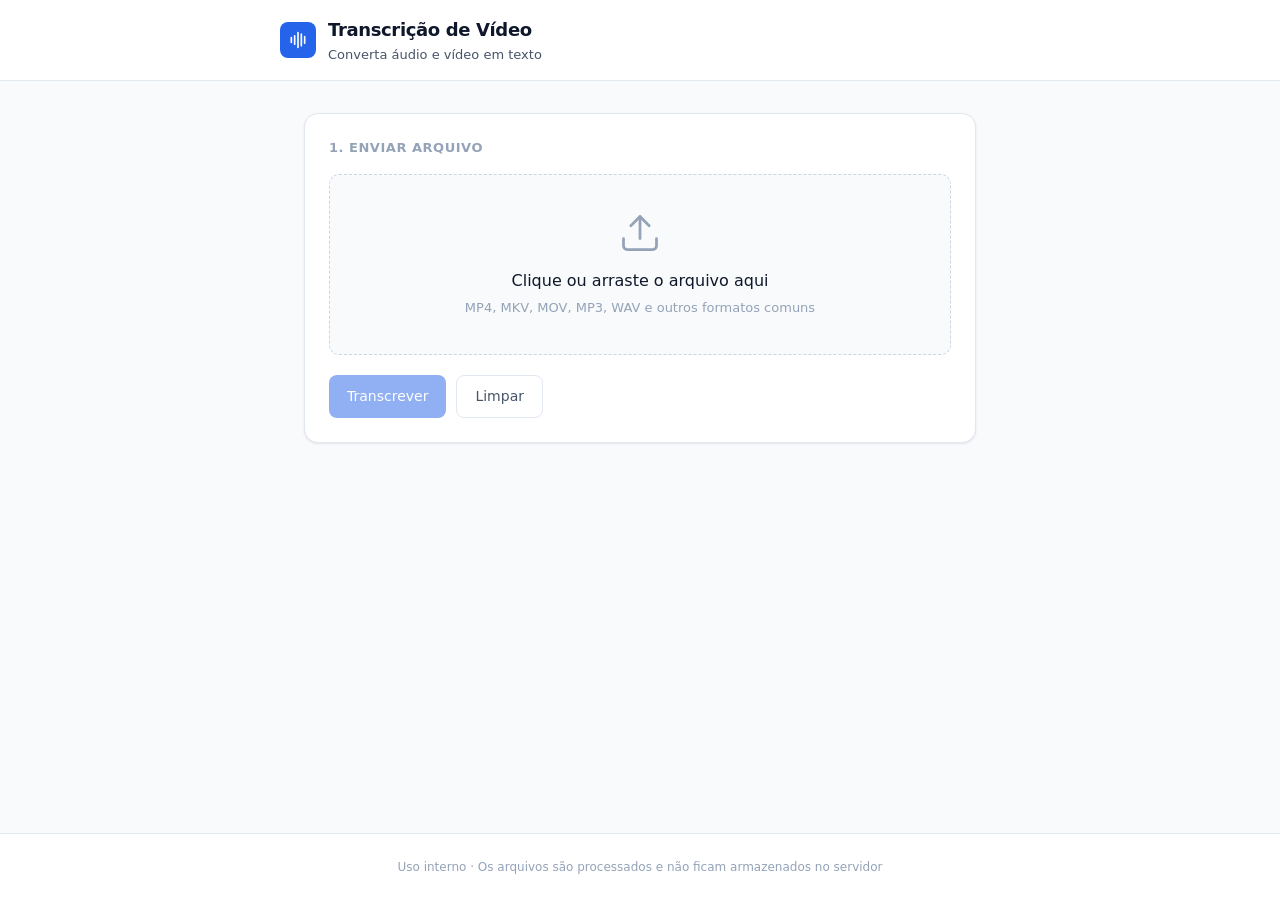
<file: static/index.html>
<!DOCTYPE html>
<html lang="pt-BR">
<head>
  <meta charset="UTF-8" />
  <meta name="viewport" content="width=device-width, initial-scale=1.0" />
  <meta name="description" content="Transcreva vídeos e áudios em texto com timestamps." />
  <title>Transcrição de Vídeo</title>
  <link rel="icon" href="data:image/svg+xml,%3Csvg xmlns='http://www.w3.org/2000/svg' viewBox='0 0 32 32'%3E%3Crect width='32' height='32' rx='6' fill='%232563eb'/%3E%3Cpath fill='%23fff' d='M10 11h12v2H10zm0 4h12v2H10zm0 4h8v2h-8z'/%3E%3C/svg%3E" />
  <link rel="stylesheet" href="/static/app.css" />
</head>
<body>
  <div class="page">
    <header class="header">
      <div class="header-inner">
        <div class="logo" aria-hidden="true">
          <svg viewBox="0 0 24 24" fill="none" stroke="currentColor" stroke-width="2" stroke-linecap="round" stroke-linejoin="round">
            <path d="M12 3v18M8 7v10M16 5v14M4 9v6M20 8v8"/>
          </svg>
        </div>
        <div class="header-text">
          <h1>Transcrição de Vídeo</h1>
          <p>Converta áudio e vídeo em texto</p>
        </div>
      </div>
    </header>

    <main class="main">
      <section class="card" aria-labelledby="upload-title">
        <h2 class="card-title" id="upload-title">1. Enviar arquivo</h2>

        <label class="upload-zone" id="dropZone">
          <input type="file" id="fileInput" accept="video/*,audio/*,.mp4,.mkv,.avi,.mov,.webm,.mp3,.wav,.m4a,.ogg,.flac" />
          <div class="upload-inner">
            <svg class="upload-icon" viewBox="0 0 24 24" fill="none" stroke="currentColor" stroke-width="1.5" stroke-linecap="round" stroke-linejoin="round" aria-hidden="true">
              <path d="M21 15v4a2 2 0 0 1-2 2H5a2 2 0 0 1-2-2v-4"/>
              <polyline points="17 8 12 3 7 8"/>
              <line x1="12" y1="3" x2="12" y2="15"/>
            </svg>
            <p>Clique ou arraste o arquivo aqui</p>
            <p class="upload-hint">MP4, MKV, MOV, MP3, WAV e outros formatos comuns</p>
            <span class="file-name" id="fileName"></span>
          </div>
        </label>

        <div class="actions">
          <button type="button" class="btn-primary" id="btnTranscribe" disabled>Transcrever</button>
          <button type="button" class="btn-secondary" id="btnClear">Limpar</button>
        </div>
      </section>

      <div id="statusBar" class="status-bar hidden" role="status" aria-live="polite"></div>

      <section class="card results" id="results" aria-labelledby="results-title">
        <h2 class="card-title" id="results-title">2. Resultado</h2>

        <div class="tabs" role="tablist">
          <button type="button" class="tab active" role="tab" id="tab-pure" aria-selected="true" aria-controls="panel-pure" data-tab="pure">Texto puro</button>
          <button type="button" class="tab" role="tab" id="tab-timed" aria-selected="false" aria-controls="panel-timed" data-tab="timed">Com timestamps</button>
        </div>

        <div class="result-panel active" id="panel-pure" role="tabpanel" aria-labelledby="tab-pure">
          <div class="result-toolbar">
            <span class="copied" id="copiedPure">Copiado</span>
            <button type="button" class="btn-secondary btn-copy" data-copy="pureText">Copiar</button>
          </div>
          <textarea id="pureText" readonly placeholder="A transcrição aparecerá aqui…"></textarea>
        </div>

        <div class="result-panel" id="panel-timed" role="tabpanel" aria-labelledby="tab-timed" hidden>
          <div class="result-toolbar">
            <span class="copied" id="copiedTimed">Copiado</span>
            <button type="button" class="btn-secondary btn-copy" data-copy="timedText">Copiar</button>
          </div>
          <textarea id="timedText" readonly placeholder="[00:00.000 → 00:05.200] Frase…"></textarea>
        </div>
      </section>
    </main>

    <footer class="footer">
      Uso interno · Os arquivos são processados e não ficam armazenados no servidor
    </footer>
  </div>

  <script>
    const fileInput = document.getElementById("fileInput");
    const dropZone = document.getElementById("dropZone");
    const fileName = document.getElementById("fileName");
    const btnTranscribe = document.getElementById("btnTranscribe");
    const btnClear = document.getElementById("btnClear");
    const statusBar = document.getElementById("statusBar");
    const results = document.getElementById("results");
    const pureText = document.getElementById("pureText");
    const timedText = document.getElementById("timedText");

    let selectedFile = null;

    function setStatus(msg, type = "") {
      if (!msg) {
        statusBar.textContent = "";
        statusBar.className = "status-bar hidden";
        return;
      }
      statusBar.className = "status-bar " + type;
      if (type === "loading") {
        statusBar.innerHTML = '<span class="spinner" aria-hidden="true"></span><span>' + msg + "</span>";
      } else {
        statusBar.textContent = msg;
      }
    }

    function onFile(file) {
      if (!file) return;
      selectedFile = file;
      fileName.textContent = file.name;
      fileName.classList.add("visible");
      btnTranscribe.disabled = false;
      setStatus("Arquivo selecionado. Clique em Transcrever para iniciar.", "");
    }

    fileInput.addEventListener("change", (e) => onFile(e.target.files[0]));

    dropZone.addEventListener("dragover", (e) => {
      e.preventDefault();
      dropZone.classList.add("dragover");
    });
    dropZone.addEventListener("dragleave", () => dropZone.classList.remove("dragover"));
    dropZone.addEventListener("drop", (e) => {
      e.preventDefault();
      dropZone.classList.remove("dragover");
      const file = e.dataTransfer.files[0];
      if (file) onFile(file);
    });

    document.querySelectorAll(".tab").forEach((tab) => {
      tab.addEventListener("click", () => {
        const target = tab.dataset.tab;
        document.querySelectorAll(".tab").forEach((t) => {
          const active = t.dataset.tab === target;
          t.classList.toggle("active", active);
          t.setAttribute("aria-selected", active);
        });
        document.querySelectorAll(".result-panel").forEach((panel) => {
          const active = panel.id === "panel-" + target;
          panel.classList.toggle("active", active);
          panel.hidden = !active;
        });
      });
    });

    btnTranscribe.addEventListener("click", async () => {
      if (!selectedFile) return;

      btnTranscribe.disabled = true;
      results.classList.remove("visible");
      setStatus("Transcrevendo… isso pode levar alguns minutos.", "loading");

      const form = new FormData();
      form.append("video", selectedFile);

      try {
        const res = await fetch("/api/transcribe", { method: "POST", body: form });
        const data = await res.json().catch(() => ({}));
        if (!res.ok) throw new Error(data.detail || res.statusText || "Erro na transcrição");

        pureText.value = data.pure || "";
        timedText.value = data.timestamped || "";
        results.classList.add("visible");
        setStatus("Transcrição concluída com sucesso.", "ok");
      } catch (err) {
        setStatus(err.message || "Falha ao transcrever.", "error");
      } finally {
        btnTranscribe.disabled = !selectedFile;
      }
    });

    btnClear.addEventListener("click", () => {
      selectedFile = null;
      fileInput.value = "";
      fileName.textContent = "";
      fileName.classList.remove("visible");
      pureText.value = "";
      timedText.value = "";
      results.classList.remove("visible");
      btnTranscribe.disabled = true;
      setStatus("");
    });

    document.querySelectorAll("[data-copy]").forEach((btn) => {
      btn.addEventListener("click", async () => {
        const id = btn.getAttribute("data-copy");
        const el = document.getElementById(id);
        const copiedId = id === "pureText" ? "copiedPure" : "copiedTimed";
        try {
          await navigator.clipboard.writeText(el.value);
          const badge = document.getElementById(copiedId);
          badge.classList.add("show");
          setTimeout(() => badge.classList.remove("show"), 1500);
        } catch {
          el.select();
          document.execCommand("copy");
        }
      });
    });
  </script>
</body>
</html>
</file>
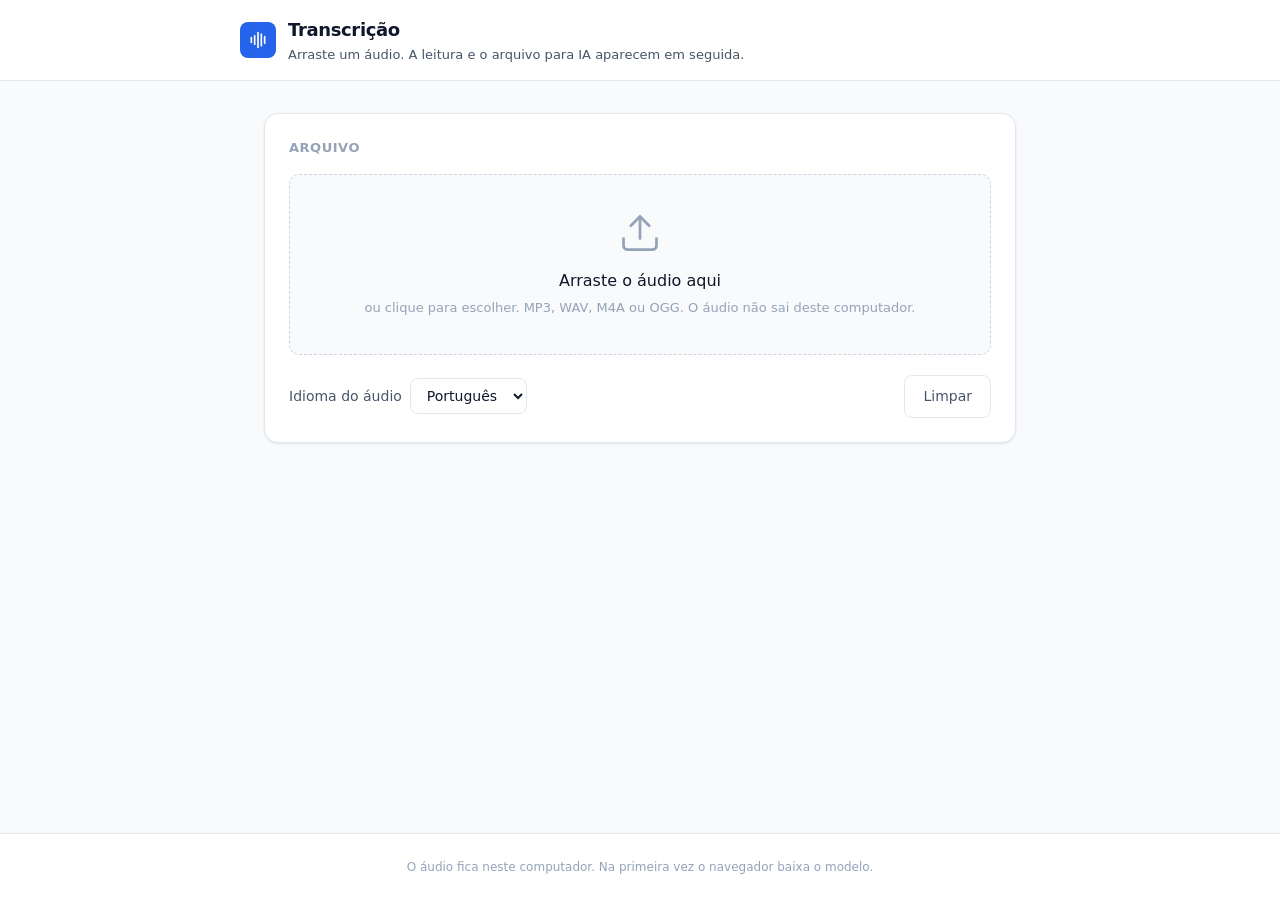
<file: Para colaboradores/Abrir transcricao.html>
<!DOCTYPE html>
<html lang="pt-BR">
<head>
  <meta charset="UTF-8" />
  <meta name="viewport" content="width=device-width, initial-scale=1.0" />
  <meta name="description" content="Arraste um áudio e receba a transcrição em leitura e em arquivo para IA." />
  <title>Transcrição</title>
  <link rel="icon" href="data:image/svg+xml,%3Csvg xmlns='http://www.w3.org/2000/svg' viewBox='0 0 32 32'%3E%3Crect width='32' height='32' rx='6' fill='%232563eb'/%3E%3Cpath fill='%23fff' d='M10 11h12v2H10zm0 4h12v2H10zm0 4h8v2h-8z'/%3E%3C/svg%3E" />
  <style>
:root {
  --bg: #f8fafc;
  --surface: #ffffff;
  --border: #e2e8f0;
  --border-strong: #cbd5e1;
  --text: #0f172a;
  --text-secondary: #475569;
  --muted: #94a3b8;
  --accent: #2563eb;
  --accent-hover: #1d4ed8;
  --accent-soft: #eff6ff;
  --success: #059669;
  --success-soft: #ecfdf5;
  --error: #dc2626;
  --error-soft: #fef2f2;
  --radius: 10px;
  --radius-lg: 14px;
  --shadow: 0 1px 3px rgba(15, 23, 42, 0.06), 0 1px 2px rgba(15, 23, 42, 0.04);
  --shadow-md: 0 4px 12px rgba(15, 23, 42, 0.06);
}

*,
*::before,
*::after {
  box-sizing: border-box;
  margin: 0;
  padding: 0;
}

body {
  font-family: system-ui, -apple-system, "Segoe UI", Roboto, sans-serif;
  background: var(--bg);
  color: var(--text);
  min-height: 100vh;
  line-height: 1.5;
  -webkit-font-smoothing: antialiased;
}

.page {
  min-height: 100vh;
  display: flex;
  flex-direction: column;
}

.header {
  background: var(--surface);
  border-bottom: 1px solid var(--border);
  padding: 1rem 1.5rem;
}

.header-inner {
  max-width: 800px;
  margin: 0 auto;
  display: flex;
  align-items: center;
  gap: 0.75rem;
}

.logo {
  width: 36px;
  height: 36px;
  border-radius: 8px;
  background: var(--accent);
  color: #fff;
  display: flex;
  align-items: center;
  justify-content: center;
  flex-shrink: 0;
}

.logo svg {
  width: 20px;
  height: 20px;
}

.header-text h1 {
  font-size: 1.125rem;
  font-weight: 600;
  letter-spacing: -0.02em;
}

.header-text p {
  font-size: 0.8125rem;
  color: var(--text-secondary);
  margin-top: 0.1rem;
}

.main {
  flex: 1;
  max-width: 800px;
  width: 100%;
  margin: 0 auto;
  padding: 2rem 1.5rem 3rem;
}

.card {
  background: var(--surface);
  border: 1px solid var(--border);
  border-radius: var(--radius-lg);
  box-shadow: var(--shadow);
  padding: 1.5rem;
  margin-bottom: 1.25rem;
}

.card-title {
  font-size: 0.8125rem;
  font-weight: 600;
  text-transform: uppercase;
  letter-spacing: 0.04em;
  color: var(--muted);
  margin-bottom: 1rem;
}

.upload-zone {
  display: block;
  width: 100%;
  border: 1.5px dashed var(--border-strong);
  border-radius: var(--radius);
  padding: 2.25rem 1.5rem;
  background: var(--bg);
  cursor: pointer;
  transition: border-color 0.15s, background 0.15s;
}

.upload-inner {
  display: flex;
  flex-direction: column;
  align-items: center;
  text-align: center;
  width: 100%;
}

.upload-zone:hover,
.upload-zone.dragover {
  border-color: var(--accent);
  background: var(--accent-soft);
}

.upload-zone.busy {
  opacity: 0.7;
  pointer-events: none;
}

.upload-zone input {
  display: none;
}

.upload-icon {
  display: block;
  width: 44px;
  height: 44px;
  margin-bottom: 0.875rem;
  flex-shrink: 0;
  color: var(--muted);
}

.upload-zone:hover .upload-icon,
.upload-zone.dragover .upload-icon {
  color: var(--accent);
}

.upload-zone > p:first-of-type {
  font-size: 0.9375rem;
  font-weight: 500;
  color: var(--text);
}

.upload-hint {
  font-size: 0.8125rem;
  color: var(--muted);
  margin-top: 0.35rem;
}

.file-name {
  margin-top: 0.875rem;
  padding: 0.5rem 0.75rem;
  background: var(--accent-soft);
  color: var(--accent);
  border-radius: 6px;
  font-size: 0.8125rem;
  font-weight: 500;
  word-break: break-all;
  display: none;
}

.file-name.visible {
  display: block;
  max-width: 100%;
}

.actions {
  display: flex;
  gap: 0.625rem;
  margin-top: 1.25rem;
  flex-wrap: wrap;
}

.language-field {
  display: flex;
  align-items: center;
  gap: 0.5rem;
  margin-right: auto;
  font-size: 0.875rem;
  color: var(--text-secondary);
}

.language-field select {
  font: inherit;
  color: var(--text);
  background: var(--surface);
  border: 1px solid var(--border);
  border-radius: 8px;
  padding: 0.5rem 0.75rem;
}

button {
  font: inherit;
  cursor: pointer;
  border: none;
  border-radius: 8px;
  padding: 0.625rem 1.125rem;
  font-size: 0.875rem;
  font-weight: 500;
  transition: background 0.15s, border-color 0.15s, opacity 0.15s;
}

button:disabled {
  opacity: 0.5;
  cursor: not-allowed;
}

.btn-primary {
  background: var(--accent);
  color: #fff;
}

.btn-primary:hover:not(:disabled) {
  background: var(--accent-hover);
}

.btn-secondary {
  background: var(--surface);
  color: var(--text-secondary);
  border: 1px solid var(--border);
}

.btn-secondary:hover:not(:disabled) {
  border-color: var(--border-strong);
  color: var(--text);
}

.status-bar {
  display: flex;
  align-items: flex-start;
  gap: 0.625rem;
  min-height: 2.5rem;
  padding: 0.75rem 1rem;
  border-radius: var(--radius);
  font-size: 0.875rem;
  margin-bottom: 1.25rem;
  background: var(--surface);
  border: 1px solid var(--border);
}

.status-bar:empty,
.status-bar.hidden {
  display: none;
}

.status-bar.loading {
  background: var(--accent-soft);
  border-color: #bfdbfe;
  color: var(--accent);
}

.status-bar.ok {
  background: var(--success-soft);
  border-color: #a7f3d0;
  color: var(--success);
}

.status-bar.error {
  background: var(--error-soft);
  border-color: #fecaca;
  color: var(--error);
}

.spinner {
  width: 1rem;
  height: 1rem;
  border: 2px solid #bfdbfe;
  border-top-color: var(--accent);
  border-radius: 50%;
  animation: spin 0.65s linear infinite;
  flex-shrink: 0;
  margin-top: 0.15rem;
}

@keyframes spin {
  to {
    transform: rotate(360deg);
  }
}

.results {
  display: none;
}

.results.visible {
  display: block;
}

.tabs {
  display: flex;
  gap: 0.25rem;
  padding: 0.25rem;
  background: var(--bg);
  border-radius: 8px;
  margin-bottom: 1rem;
}

.tab {
  flex: 1;
  padding: 0.5rem 0.75rem;
  border-radius: 6px;
  font-size: 0.8125rem;
  font-weight: 500;
  color: var(--text-secondary);
  background: transparent;
  border: none;
  cursor: pointer;
  transition: background 0.15s, color 0.15s;
}

.tab:hover {
  color: var(--text);
}

.tab.active {
  background: var(--surface);
  color: var(--text);
  box-shadow: var(--shadow);
}

.result-panel {
  display: none;
}

.result-panel.active {
  display: block;
}

.result-toolbar {
  display: flex;
  justify-content: flex-end;
  align-items: center;
  flex-wrap: wrap;
  gap: 0.5rem;
  margin-bottom: 0.625rem;
}

.copied {
  font-size: 0.75rem;
  color: var(--success);
  font-weight: 500;
  opacity: 0;
  transition: opacity 0.25s;
}

.copied.show {
  opacity: 1;
}

.btn-copy {
  padding: 0.4rem 0.75rem;
  font-size: 0.8125rem;
}

.meta-line {
  font-size: 0.875rem;
  color: var(--text-secondary);
  margin: -0.35rem 0 1rem;
}

.format-note {
  font-size: 0.8125rem;
  color: var(--text-secondary);
  margin-bottom: 0.75rem;
}

.segments {
  list-style: none;
  border: 1px solid var(--border);
  border-radius: var(--radius);
  background: var(--bg);
  max-height: 480px;
  overflow: auto;
}

.segment {
  display: grid;
  grid-template-columns: 4.75rem 1fr;
  gap: 0.75rem;
  padding: 0.85rem 1rem;
  border-bottom: 1px solid var(--border);
}

.segment:last-child {
  border-bottom: none;
}

.segment time {
  font-variant-numeric: tabular-nums;
  font-size: 0.8125rem;
  font-weight: 600;
  color: var(--accent);
  padding-top: 0.15rem;
}

.segment p {
  font-size: 0.9375rem;
  line-height: 1.55;
}

.segment-empty {
  display: block;
  color: var(--text-secondary);
  font-size: 0.875rem;
}

.ai-file {
  white-space: pre-wrap;
  word-break: break-word;
  max-height: 480px;
  overflow: auto;
  background: var(--bg);
  border: 1px solid var(--border);
  border-radius: var(--radius);
  padding: 0.875rem 1rem;
  font-family: ui-monospace, "Cascadia Code", Consolas, monospace;
  font-size: 0.8125rem;
  line-height: 1.6;
}

.footer {
  text-align: center;
  padding: 1.5rem;
  font-size: 0.75rem;
  color: var(--muted);
  border-top: 1px solid var(--border);
  background: var(--surface);
}

.footer p + p {
  margin-top: 0.75rem;
}

.share-row {
  display: flex;
  justify-content: center;
  align-items: center;
  gap: 0.75rem;
  flex-wrap: wrap;
}

.share-row a {
  color: var(--accent);
  font-size: 0.8125rem;
}

@media (max-width: 480px) {
  .main {
    padding: 1.25rem 1rem 2rem;
  }

  .card {
    padding: 1.125rem;
  }

  .upload-zone {
    padding: 1.75rem 1rem;
  }

  .actions {
    flex-direction: column;
  }

  .actions button {
    width: 100%;
  }

  .segment {
    grid-template-columns: 1fr;
    gap: 0.2rem;
  }
}

</style>
</head>
<body>
  <div class="page">
    <header class="header">
      <div class="header-inner">
        <div class="logo" aria-hidden="true">
          <svg viewBox="0 0 24 24" fill="none" stroke="currentColor" stroke-width="2" stroke-linecap="round" stroke-linejoin="round">
            <path d="M12 3v18M8 7v10M16 5v14M4 9v6M20 8v8"/>
          </svg>
        </div>
        <div class="header-text">
          <h1>Transcrição</h1>
          <p>Arraste um áudio. A leitura e o arquivo para IA aparecem em seguida.</p>
        </div>
      </div>
    </header>

    <main class="main">
      <section class="card" aria-labelledby="upload-title">
        <h2 class="card-title" id="upload-title">Arquivo</h2>

        <label class="upload-zone" id="dropZone">
          <input type="file" id="fileInput" accept="audio/*,video/*,.mp3,.wav,.m4a,.ogg,.flac,.aac,.wma,.mp4,.mkv,.avi,.mov,.webm" />
          <div class="upload-inner">
            <svg class="upload-icon" viewBox="0 0 24 24" fill="none" stroke="currentColor" stroke-width="1.5" stroke-linecap="round" stroke-linejoin="round" aria-hidden="true">
              <path d="M21 15v4a2 2 0 0 1-2 2H5a2 2 0 0 1-2-2v-4"/>
              <polyline points="17 8 12 3 7 8"/>
              <line x1="12" y1="3" x2="12" y2="15"/>
            </svg>
            <p id="dropLabel">Arraste o áudio aqui</p>
            <p class="upload-hint">ou clique para escolher. MP3, WAV, M4A ou OGG. O áudio não sai deste computador.</p>
            <span class="file-name" id="fileName"></span>
          </div>
        </label>

        <div class="actions">
          <label class="language-field">
            <span>Idioma do áudio</span>
            <select id="languageSelect">
              <option value="pt" selected>Português</option>
              <option value="en">Inglês</option>
              <option value="es">Espanhol</option>
            </select>
          </label>
          <button type="button" class="btn-secondary" id="btnClear">Limpar</button>
        </div>
      </section>

      <div id="statusBar" class="status-bar hidden" role="status" aria-live="polite"></div>

      <section class="card results" id="results" aria-labelledby="results-title">
        <h2 class="card-title" id="results-title">Transcrição</h2>
        <p class="meta-line" id="metaLine"></p>

        <div class="tabs" role="tablist">
          <button type="button" class="tab active" role="tab" id="tab-readable" aria-selected="true" aria-controls="panel-readable" data-tab="readable">Leitura</button>
          <button type="button" class="tab" role="tab" id="tab-ai" aria-selected="false" aria-controls="panel-ai" data-tab="ai">Arquivo para IA</button>
        </div>

        <div class="result-panel active" id="panel-readable" role="tabpanel" aria-labelledby="tab-readable">
          <p class="format-note">Cada fala com o momento em que começa. Use para ler ou colar em um documento.</p>
          <div class="result-toolbar">
            <span class="copied" id="copiedReadable">Copiado</span>
            <button type="button" class="btn-secondary btn-copy" id="btnCopyReadable">Copiar</button>
            <button type="button" class="btn-secondary btn-copy" id="btnDownloadReadable">Baixar .txt</button>
          </div>
          <ol class="segments" id="segmentList"></ol>
        </div>

        <div class="result-panel" id="panel-ai" role="tabpanel" aria-labelledby="tab-ai" hidden>
          <p class="format-note">Markdown com contexto, texto integral e linha do tempo. Envie este arquivo para o ChatGPT, Claude ou Cursor.</p>
          <div class="result-toolbar">
            <span class="copied" id="copiedAi">Copiado</span>
            <button type="button" class="btn-secondary btn-copy" id="btnCopyAi">Copiar</button>
            <button type="button" class="btn-secondary btn-copy" id="btnDownloadAi">Baixar .md</button>
          </div>
          <pre class="ai-file" id="aiFile"></pre>
        </div>
      </section>
    </main>

    <footer class="footer">
      <p>O áudio fica neste computador. Na primeira vez o navegador baixa o modelo.</p>
    </footer>
  </div>

  <script type="module">
const LANGUAGE_NAMES = {
  pt: "português",
  en: "inglês",
  es: "espanhol",
  fr: "francês",
  de: "alemão",
  it: "italiano",
  ja: "japonês",
  ko: "coreano",
  zh: "chinês",
  ru: "russo",
  ar: "árabe",
  nl: "holandês",
  pl: "polonês",
  sv: "sueco",
  tr: "turco",
  hi: "hindi",
  uk: "ucraniano",
};

const SHARE_URL = "https://transcript-it.vercel.app";

function pad(value, size = 2) {
  return String(value).padStart(size, "0");
}

function formatTime(seconds) {
  const safe = Number(seconds) || 0;
  const h = Math.floor(safe / 3600);
  const m = Math.floor((safe % 3600) / 60);
  const s = (safe % 60).toFixed(3).padStart(6, "0");
  if (h > 0) return `${pad(h)}:${pad(m)}:${s}`;
  return `${pad(m)}:${s}`;
}

function formatClock(seconds) {
  const total = Math.max(0, Math.floor(Number(seconds) || 0));
  const h = Math.floor(total / 3600);
  const m = Math.floor((total % 3600) / 60);
  const s = total % 60;
  if (h) return `${pad(h)}:${pad(m)}:${pad(s)}`;
  return `${pad(m)}:${pad(s)}`;
}

function formatDurationLabel(seconds) {
  const total = Math.max(0, Math.round(Number(seconds) || 0));
  const h = Math.floor(total / 3600);
  const m = Math.floor((total % 3600) / 60);
  const s = total % 60;
  const parts = [];
  if (h) parts.push(`${h} h`);
  if (m) parts.push(`${m} min`);
  if (s || !parts.length) parts.push(`${s} s`);
  return parts.join(" ");
}

function languageLabel(code) {
  if (!code) return "idioma não identificado";
  return LANGUAGE_NAMES[code] || code;
}

function countLabel(n) {
  return n === 1 ? "1 trecho" : `${n} trechos`;
}

function yamlQuote(value) {
  const escaped = String(value).replace(/\\/g, "\\\\").replace(/"/g, '\\"');
  return `"${escaped}"`;
}

function asRows(segments) {
  const rows = [];
  for (const seg of segments || []) {
    const start = Array.isArray(seg) ? seg[0] : seg.start;
    const end = Array.isArray(seg) ? seg[1] : seg.end;
    const text = String(Array.isArray(seg) ? seg[2] : seg.text || "").trim();
    if (!text) continue;
    rows.push([Number(start) || 0, Number(end) || 0, text]);
  }
  return rows;
}

function isoLocal(date) {
  const value = date instanceof Date ? date : new Date(date);
  const tz = -value.getTimezoneOffset();
  const sign = tz >= 0 ? "+" : "-";
  const abs = Math.abs(tz);
  return (
    `${value.getFullYear()}-${pad(value.getMonth() + 1)}-${pad(value.getDate())}` +
    `T${pad(value.getHours())}:${pad(value.getMinutes())}:${pad(value.getSeconds())}` +
    `${sign}${pad(Math.floor(abs / 60))}:${pad(abs % 60)}`
  );
}

function buildReadable(segments, { filename, language, duration }) {
  const rows = asRows(segments);
  const total = duration != null ? duration : rows.length ? rows[rows.length - 1][1] : 0;
  const lines = [
    filename,
    `${formatDurationLabel(total)} · ${languageLabel(language)} · ${countLabel(rows.length)}`,
    "",
  ];
  if (!rows.length) {
    lines.push("Nenhuma fala detectada.", "");
    return lines.join("\n");
  }
  for (const [start, , text] of rows) {
    lines.push(formatClock(start), text, "");
  }
  return lines.join("\n");
}

function buildAiFile(segments, { filename, language, duration, generatedAt }) {
  const rows = asRows(segments);
  const total = duration != null ? duration : rows.length ? rows[rows.length - 1][1] : 0;
  const stamp = typeof generatedAt === "string" ? generatedAt : isoLocal(generatedAt || new Date());
  const lines = [
    "---",
    "tipo: transcricao",
    `origem: ${yamlQuote(filename)}`,
    `idioma: ${language || "desconhecido"}`,
    `duracao_segundos: ${Number(total).toFixed(3)}`,
    `segmentos: ${rows.length}`,
    `gerado_em: ${stamp}`,
    "---",
    "",
    "# Transcrição para IA",
    "",
    "Este arquivo é a transcrição integral de um áudio.",
    "Use apenas o que está escrito abaixo.",
    "Se uma informação não aparecer na transcrição, diga que ela não consta.",
    "Não invente falas, nomes, decisões ou números.",
    "",
    "## Contexto",
    "",
    `- Arquivo: ${filename}`,
    `- Duração: ${formatDurationLabel(total)}`,
    `- Idioma: ${languageLabel(language)}`,
    `- Trechos: ${rows.length}`,
    "",
    "## Texto",
    "",
  ];
  if (rows.length) lines.push(...rows.map((row) => row[2]));
  else lines.push("Nenhuma fala detectada.");
  lines.push("", "## Linha do tempo", "");
  if (rows.length) {
    for (const [start, end, text] of rows) {
      lines.push(`- [${formatTime(start)}–${formatTime(end)}] (${(end - start).toFixed(2)}s) ${text}`);
    }
  } else {
    lines.push("- Nenhuma fala detectada.");
  }
  lines.push("");
  return lines.join("\n");
}

function buildTranscript(segments, options) {
  const rows = asRows(segments);
  const total = options.duration != null ? options.duration : rows.length ? rows[rows.length - 1][1] : 0;
  const settings = { ...options, duration: total };
  return {
    readable: buildReadable(rows, settings),
    ai_file: buildAiFile(rows, settings),
    segments: rows.map(([start, end, text]) => ({
      start: Math.round(start * 1000) / 1000,
      end: Math.round(end * 1000) / 1000,
      label: formatClock(start),
      text,
    })),
    meta: {
      filename: options.filename,
      language: options.language || null,
      language_label: languageLabel(options.language),
      duration: Math.round(total * 1000) / 1000,
      duration_label: formatDurationLabel(total),
      segment_count: rows.length,
    },
  };
}


const TRANSFORMERS_URL = "https://cdn.jsdelivr.net/npm/@xenova/transformers@2.17.2";
// Sem idioma fixo, o Whisper no navegador para após a primeira frase.
const WHISPER_LANGUAGES = { pt: "portuguese", en: "english", es: "spanish" };

const fileInput = document.getElementById("fileInput");
const dropZone = document.getElementById("dropZone");
const dropLabel = document.getElementById("dropLabel");
const fileName = document.getElementById("fileName");
const btnClear = document.getElementById("btnClear");
const statusBar = document.getElementById("statusBar");
const results = document.getElementById("results");
const metaLine = document.getElementById("metaLine");
const segmentList = document.getElementById("segmentList");
const aiFile = document.getElementById("aiFile");
const languageSelect = document.getElementById("languageSelect");

let current = null;
let runId = 0;
let modelPromise = null;

function setStatus(msg, type = "") {
  if (!msg) {
    statusBar.textContent = "";
    statusBar.className = "status-bar hidden";
    return;
  }
  statusBar.className = "status-bar " + type;
  if (type === "loading") {
    statusBar.innerHTML = '<span class="spinner" aria-hidden="true"></span><span>' + escapeHtml(msg) + "</span>";
  } else {
    statusBar.textContent = msg;
  }
}

function escapeHtml(value) {
  return String(value)
    .replace(/&/g, "&amp;")
    .replace(/</g, "&lt;")
    .replace(/>/g, "&gt;")
    .replace(/"/g, "&quot;");
}

function stemOf(name) {
  const base = String(name || "transcricao").replace(/\.[^.]+$/, "") || "transcricao";
  return base.replace(/[\\/:*?"<>|]/g, "-").trim() || "transcricao";
}

function formatBytes(bytes) {
  if (!Number.isFinite(bytes) || bytes < 0) return "";
  if (bytes < 1024 * 1024) return Math.max(1, Math.round(bytes / 1024)) + " KB";
  return (bytes / (1024 * 1024)).toFixed(1) + " MB";
}

function showCopied(id) {
  const badge = document.getElementById(id);
  badge.classList.add("show");
  setTimeout(() => badge.classList.remove("show"), 1500);
}

async function copyText(text, badgeId) {
  try {
    await navigator.clipboard.writeText(text);
  } catch {
    const area = document.createElement("textarea");
    area.value = text;
    document.body.appendChild(area);
    area.select();
    document.execCommand("copy");
    area.remove();
  }
  showCopied(badgeId);
}

function downloadText(filename, content, mime) {
  const blob = new Blob([content], { type: mime });
  const url = URL.createObjectURL(blob);
  const link = document.createElement("a");
  link.href = url;
  link.download = filename;
  document.body.appendChild(link);
  link.click();
  link.remove();
  URL.revokeObjectURL(url);
}

function renderTranscript(data) {
  current = data;
  const meta = data.meta || {};
  const count = meta.segment_count ?? (data.segments || []).length;
  const countText = count === 1 ? "1 trecho" : count + " trechos";
  metaLine.textContent = [meta.filename, meta.duration_label, meta.language_label, countText]
    .filter(Boolean)
    .join(" · ");

  segmentList.replaceChildren();
  const segments = data.segments || [];
  if (!segments.length) {
    const empty = document.createElement("li");
    empty.className = "segment segment-empty";
    empty.textContent = "Nenhuma fala detectada.";
    segmentList.appendChild(empty);
  } else {
    for (const seg of segments) {
      const item = document.createElement("li");
      item.className = "segment";
      const time = document.createElement("time");
      time.textContent = seg.label || "";
      const text = document.createElement("p");
      text.textContent = seg.text || "";
      item.append(time, text);
      segmentList.appendChild(item);
    }
  }

  aiFile.textContent = data.ai_file || "";
  results.classList.add("visible");
  results.scrollIntoView({ behavior: "smooth", block: "nearest" });
}

// Aberto direto do disco (file://), alguns navegadores bloqueiam o Cache Storage.
async function browserCacheWorks() {
  try {
    await caches.open("transformers-cache");
    return true;
  } catch {
    return false;
  }
}

async function createModel(onProgress) {
  let transformers;
  try {
    transformers = await import(TRANSFORMERS_URL);
  } catch {
    throw new Error("Sem conexão para baixar o transcritor. Verifique a internet e tente de novo.");
  }
  const { pipeline, env } = transformers;
  env.allowLocalModels = false;
  env.useBrowserCache = await browserCacheWorks();
  try {
    return await pipeline("automatic-speech-recognition", "Xenova/whisper-base", {
      progress_callback: onProgress,
    });
  } catch (err) {
    if (err instanceof TypeError) {
      throw new Error("Não foi possível baixar o modelo. Verifique a internet e tente de novo.");
    }
    throw err;
  }
}

function loadModel(onProgress) {
  if (!modelPromise) {
    modelPromise = createModel(onProgress).catch((err) => {
      modelPromise = null;
      throw err;
    });
  }
  return modelPromise;
}

async function decodeTo16k(file) {
  // Decodifica direto em 16 kHz: um áudio de 1 h ocupa ~230 MB em vez de ~1,4 GB.
  const audioCtx = new AudioContext({ sampleRate: 16000 });
  try {
    const decoded = await audioCtx.decodeAudioData(await file.arrayBuffer());
    const channels = decoded.numberOfChannels;
    let samples = decoded.getChannelData(0);
    if (channels > 1) {
      const mono = new Float32Array(decoded.length);
      for (let c = 0; c < channels; c++) {
        const data = decoded.getChannelData(c);
        for (let i = 0; i < data.length; i++) mono[i] += data[i] / channels;
      }
      samples = mono;
    }
    return { samples, duration: decoded.duration };
  } finally {
    await audioCtx.close();
  }
}

function chunksToRows(output, duration) {
  const chunks = output && output.chunks;
  if (!chunks || !chunks.length) {
    const text = String((output && output.text) || "").trim();
    return text ? [[0, duration || 0, text]] : [];
  }
  const rows = [];
  for (let i = 0; i < chunks.length; i++) {
    const chunk = chunks[i];
    const text = String(chunk.text || "").trim();
    if (!text) continue;
    const stamp = chunk.timestamp || [0, null];
    const start = Number(stamp[0]) || 0;
    let end = stamp[1] == null ? null : Number(stamp[1]);
    if (end == null) {
      const next = chunks[i + 1] && chunks[i + 1].timestamp;
      end = next && next[0] != null ? Number(next[0]) : duration || start;
    }
    rows.push([start, end, text]);
  }
  return rows;
}

async function transcribe(file) {
  if (!file) return;
  const id = ++runId;
  current = null;
  fileName.textContent = file.name;
  fileName.classList.add("visible");
  results.classList.remove("visible");
  dropZone.classList.add("busy");

  const size = formatBytes(file.size);
  const label = size ? file.name + " (" + size + ")" : file.name;
  setStatus("Preparando " + label + "…", "loading");

  try {
    const { samples, duration } = await decodeTo16k(file);
    if (id !== runId) return;

    const model = await loadModel((data) => {
      if (id !== runId) return;
      if (data && data.status === "progress") {
        const pct = data.progress == null ? "" : " " + Math.round(data.progress) + "%";
        setStatus("Baixando o modelo" + pct + "… só na primeira vez, cerca de 80 MB.", "loading");
      }
    });
    if (id !== runId) return;

    setStatus("Transcrevendo " + label + " neste computador…", "loading");
    const language = WHISPER_LANGUAGES[languageSelect.value] ? languageSelect.value : "pt";
    const output = await model(samples, {
      return_timestamps: true,
      task: "transcribe",
      language: WHISPER_LANGUAGES[language],
      chunk_length_s: 30,
      stride_length_s: 5,
    });
    if (id !== runId) return;

    renderTranscript(buildTranscript(chunksToRows(output, duration), {
      filename: file.name,
      language,
      duration,
      generatedAt: new Date(),
    }));
    setStatus("Transcrição pronta. Escolha Leitura ou Arquivo para IA.", "ok");
  } catch (err) {
    if (id !== runId) return;
    const message = err && err.name === "EncodingError"
      ? "O navegador não conseguiu ler esse arquivo. Use MP3, WAV, M4A ou OGG."
      : (err && err.message) || "Falha ao transcrever.";
    setStatus(message, "error");
  } finally {
    if (id === runId) dropZone.classList.remove("busy");
  }
}

fileInput.addEventListener("change", (e) => {
  const file = e.target.files[0];
  fileInput.value = "";
  if (file) transcribe(file);
});

dropZone.addEventListener("dragover", (e) => {
  e.preventDefault();
  dropZone.classList.add("dragover");
  dropLabel.textContent = "Solte para transcrever";
});
dropZone.addEventListener("dragleave", () => {
  dropZone.classList.remove("dragover");
  dropLabel.textContent = "Arraste o áudio aqui";
});
dropZone.addEventListener("drop", (e) => {
  e.preventDefault();
  e.stopPropagation();
  dropZone.classList.remove("dragover");
  dropLabel.textContent = "Arraste o áudio aqui";
  const file = e.dataTransfer.files[0];
  if (file) transcribe(file);
});

window.addEventListener("dragover", (e) => e.preventDefault());
window.addEventListener("drop", (e) => {
  e.preventDefault();
  const file = e.dataTransfer && e.dataTransfer.files[0];
  if (file) transcribe(file);
});

document.querySelectorAll(".tab").forEach((tab) => {
  tab.addEventListener("click", () => {
    const target = tab.dataset.tab;
    document.querySelectorAll(".tab").forEach((t) => {
      const active = t.dataset.tab === target;
      t.classList.toggle("active", active);
      t.setAttribute("aria-selected", active);
    });
    document.querySelectorAll(".result-panel").forEach((panel) => {
      const active = panel.id === "panel-" + target;
      panel.classList.toggle("active", active);
      panel.hidden = !active;
    });
  });
});

btnClear.addEventListener("click", () => {
  runId += 1;
  current = null;
  fileInput.value = "";
  fileName.textContent = "";
  fileName.classList.remove("visible");
  segmentList.replaceChildren();
  aiFile.textContent = "";
  metaLine.textContent = "";
  results.classList.remove("visible");
  dropZone.classList.remove("busy");
  setStatus("");
});

document.getElementById("btnCopyReadable").addEventListener("click", () => {
  if (!current) return;
  copyText(current.readable || "", "copiedReadable");
});

document.getElementById("btnCopyAi").addEventListener("click", () => {
  if (!current) return;
  copyText(current.ai_file || "", "copiedAi");
});

document.getElementById("btnDownloadReadable").addEventListener("click", () => {
  if (!current) return;
  const name = stemOf(current.meta && current.meta.filename) + "-leitura.txt";
  downloadText(name, current.readable || "", "text/plain;charset=utf-8");
});

document.getElementById("btnDownloadAi").addEventListener("click", () => {
  if (!current) return;
  const name = stemOf(current.meta && current.meta.filename) + "-para-ia.md";
  downloadText(name, current.ai_file || "", "text/markdown;charset=utf-8");
});

</script>
</body>
</html>
</file>
<file: static/app.css>
:root {
  --bg: #f8fafc;
  --surface: #ffffff;
  --border: #e2e8f0;
  --border-strong: #cbd5e1;
  --text: #0f172a;
  --text-secondary: #475569;
  --muted: #94a3b8;
  --accent: #2563eb;
  --accent-hover: #1d4ed8;
  --accent-soft: #eff6ff;
  --success: #059669;
  --success-soft: #ecfdf5;
  --error: #dc2626;
  --error-soft: #fef2f2;
  --radius: 10px;
  --radius-lg: 14px;
  --shadow: 0 1px 3px rgba(15, 23, 42, 0.06), 0 1px 2px rgba(15, 23, 42, 0.04);
  --shadow-md: 0 4px 12px rgba(15, 23, 42, 0.06);
}

*,
*::before,
*::after {
  box-sizing: border-box;
  margin: 0;
  padding: 0;
}

body {
  font-family: system-ui, -apple-system, "Segoe UI", Roboto, sans-serif;
  background: var(--bg);
  color: var(--text);
  min-height: 100vh;
  line-height: 1.5;
  -webkit-font-smoothing: antialiased;
}

.page {
  min-height: 100vh;
  display: flex;
  flex-direction: column;
}

.header {
  background: var(--surface);
  border-bottom: 1px solid var(--border);
  padding: 1rem 1.5rem;
}

.header-inner {
  max-width: 720px;
  margin: 0 auto;
  display: flex;
  align-items: center;
  gap: 0.75rem;
}

.logo {
  width: 36px;
  height: 36px;
  border-radius: 8px;
  background: var(--accent);
  color: #fff;
  display: flex;
  align-items: center;
  justify-content: center;
  flex-shrink: 0;
}

.logo svg {
  width: 20px;
  height: 20px;
}

.header-text h1 {
  font-size: 1.125rem;
  font-weight: 600;
  letter-spacing: -0.02em;
}

.header-text p {
  font-size: 0.8125rem;
  color: var(--text-secondary);
  margin-top: 0.1rem;
}

.main {
  flex: 1;
  max-width: 720px;
  width: 100%;
  margin: 0 auto;
  padding: 2rem 1.5rem 3rem;
}

.card {
  background: var(--surface);
  border: 1px solid var(--border);
  border-radius: var(--radius-lg);
  box-shadow: var(--shadow);
  padding: 1.5rem;
  margin-bottom: 1.25rem;
}

.card-title {
  font-size: 0.8125rem;
  font-weight: 600;
  text-transform: uppercase;
  letter-spacing: 0.04em;
  color: var(--muted);
  margin-bottom: 1rem;
}

.upload-zone {
  display: block;
  width: 100%;
  border: 1.5px dashed var(--border-strong);
  border-radius: var(--radius);
  padding: 2.25rem 1.5rem;
  background: var(--bg);
  cursor: pointer;
  transition: border-color 0.15s, background 0.15s;
}

.upload-inner {
  display: flex;
  flex-direction: column;
  align-items: center;
  text-align: center;
  width: 100%;
}

.upload-zone:hover,
.upload-zone.dragover {
  border-color: var(--accent);
  background: var(--accent-soft);
}

.upload-zone input {
  display: none;
}

.upload-icon {
  display: block;
  width: 44px;
  height: 44px;
  margin-bottom: 0.875rem;
  flex-shrink: 0;
  color: var(--muted);
}

.upload-zone:hover .upload-icon,
.upload-zone.dragover .upload-icon {
  color: var(--accent);
}

.upload-zone > p:first-of-type {
  font-size: 0.9375rem;
  font-weight: 500;
  color: var(--text);
}

.upload-hint {
  font-size: 0.8125rem;
  color: var(--muted);
  margin-top: 0.35rem;
}

.file-name {
  margin-top: 0.875rem;
  padding: 0.5rem 0.75rem;
  background: var(--accent-soft);
  color: var(--accent);
  border-radius: 6px;
  font-size: 0.8125rem;
  font-weight: 500;
  word-break: break-all;
  display: none;
}

.file-name.visible {
  display: block;
  max-width: 100%;
}

.actions {
  display: flex;
  gap: 0.625rem;
  margin-top: 1.25rem;
  flex-wrap: wrap;
}

button {
  font: inherit;
  cursor: pointer;
  border: none;
  border-radius: 8px;
  padding: 0.625rem 1.125rem;
  font-size: 0.875rem;
  font-weight: 500;
  transition: background 0.15s, border-color 0.15s, opacity 0.15s;
}

button:disabled {
  opacity: 0.5;
  cursor: not-allowed;
}

.btn-primary {
  background: var(--accent);
  color: #fff;
}

.btn-primary:hover:not(:disabled) {
  background: var(--accent-hover);
}

.btn-secondary {
  background: var(--surface);
  color: var(--text-secondary);
  border: 1px solid var(--border);
}

.btn-secondary:hover:not(:disabled) {
  border-color: var(--border-strong);
  color: var(--text);
}

.status-bar {
  display: flex;
  align-items: flex-start;
  gap: 0.625rem;
  min-height: 2.5rem;
  padding: 0.75rem 1rem;
  border-radius: var(--radius);
  font-size: 0.875rem;
  margin-bottom: 1.25rem;
  background: var(--surface);
  border: 1px solid var(--border);
}

.status-bar:empty,
.status-bar.hidden {
  display: none;
}

.status-bar.loading {
  background: var(--accent-soft);
  border-color: #bfdbfe;
  color: var(--accent);
}

.status-bar.ok {
  background: var(--success-soft);
  border-color: #a7f3d0;
  color: var(--success);
}

.status-bar.error {
  background: var(--error-soft);
  border-color: #fecaca;
  color: var(--error);
}

.spinner {
  width: 1rem;
  height: 1rem;
  border: 2px solid #bfdbfe;
  border-top-color: var(--accent);
  border-radius: 50%;
  animation: spin 0.65s linear infinite;
  flex-shrink: 0;
  margin-top: 0.15rem;
}

@keyframes spin {
  to {
    transform: rotate(360deg);
  }
}

.results {
  display: none;
}

.results.visible {
  display: block;
}

.tabs {
  display: flex;
  gap: 0.25rem;
  padding: 0.25rem;
  background: var(--bg);
  border-radius: 8px;
  margin-bottom: 1rem;
}

.tab {
  flex: 1;
  padding: 0.5rem 0.75rem;
  border-radius: 6px;
  font-size: 0.8125rem;
  font-weight: 500;
  color: var(--text-secondary);
  background: transparent;
  border: none;
  cursor: pointer;
  transition: background 0.15s, color 0.15s;
}

.tab:hover {
  color: var(--text);
}

.tab.active {
  background: var(--surface);
  color: var(--text);
  box-shadow: var(--shadow);
}

.result-panel {
  display: none;
}

.result-panel.active {
  display: block;
}

.result-toolbar {
  display: flex;
  justify-content: flex-end;
  align-items: center;
  gap: 0.5rem;
  margin-bottom: 0.625rem;
}

.copied {
  font-size: 0.75rem;
  color: var(--success);
  font-weight: 500;
  opacity: 0;
  transition: opacity 0.25s;
}

.copied.show {
  opacity: 1;
}

.btn-copy {
  padding: 0.4rem 0.75rem;
  font-size: 0.8125rem;
}

textarea {
  width: 100%;
  min-height: 220px;
  resize: vertical;
  background: var(--bg);
  border: 1px solid var(--border);
  border-radius: var(--radius);
  color: var(--text);
  font-family: ui-monospace, "Cascadia Code", Consolas, monospace;
  font-size: 0.8125rem;
  padding: 0.875rem 1rem;
  line-height: 1.6;
}

textarea:focus {
  outline: none;
  border-color: var(--accent);
  box-shadow: 0 0 0 3px rgba(37, 99, 235, 0.12);
}

.footer {
  text-align: center;
  padding: 1.5rem;
  font-size: 0.75rem;
  color: var(--muted);
  border-top: 1px solid var(--border);
  background: var(--surface);
}

@media (max-width: 480px) {
  .main {
    padding: 1.25rem 1rem 2rem;
  }

  .card {
    padding: 1.125rem;
  }

  .upload-zone {
    padding: 1.75rem 1rem;
  }

  .actions {
    flex-direction: column;
  }

  .actions button {
    width: 100%;
  }
}
</file>
